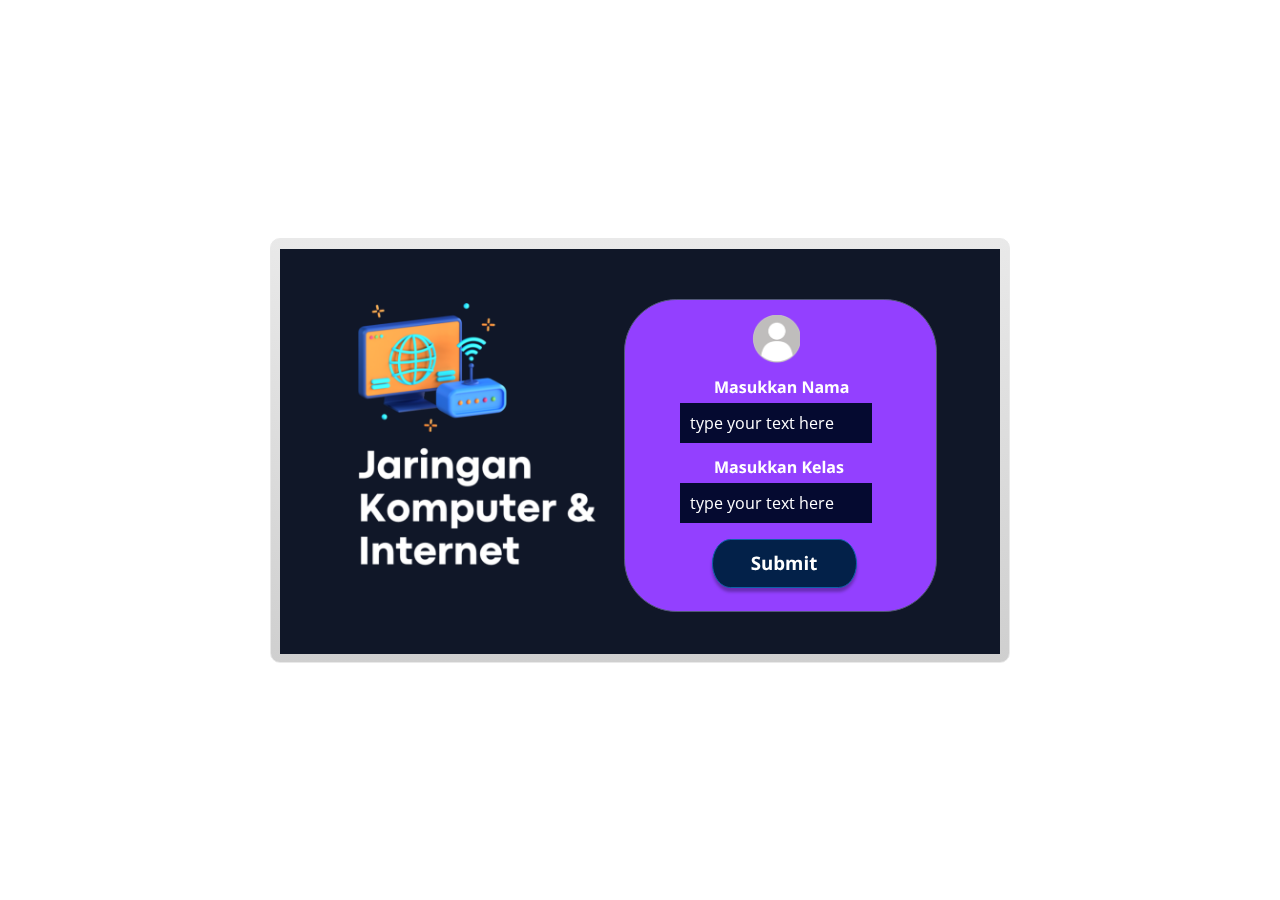
<file: index.html>
<!DOCTYPE html>
<html lang="en-US">
<head>
  <meta charset="utf-8">
  <!-- Created using Storyline 3 - http://www.articulate.com  -->
  <!-- version: 3.11.23355.0 -->
  <title>Jaringan Komputer dan Internet</title>
  <meta http-equiv="x-ua-compatible" content="IE=edge" />
  <meta name="viewport" content="width=device-width, initial-scale=1.0, user-scalable=no, shrink-to-fit=no, minimal-ui" />
  <meta name="apple-mobile-web-app-capable" content="yes" />
  <style>
    html, body { height: 100%; padding: 0; margin: 0 }
    #app { height: 100%; width: 100%; }
  </style>
  
  <script>window.THREE = { };</script>
</head>
<body style="background: #FFFFFF" class="cs-HTML theme-classic">
  <!-- 360 -->
  <script>!function(e){function n(e,i){return e.test(i)}function i(e){var i=e||navigator.userAgent,o=i.split("[FBAN");if(void 0!==o[1]&&(i=o[0]),this.apple={phone:n(t,i),ipod:n(d,i),tablet:!n(t,i)&&n(s,i),device:n(t,i)||n(d,i)||n(s,i)},this.amazon={phone:n(h,i),tablet:!n(h,i)&&n(a,i),device:n(h,i)||n(a,i)},this.android={phone:n(h,i)||n(b,i),tablet:!n(h,i)&&!n(b,i)&&(n(a,i)||n(r,i)),device:n(h,i)||n(a,i)||n(b,i)||n(r,i)},this.windows={phone:n(l,i),tablet:n(p,i),device:n(l,i)||n(p,i)},this.other={blackberry:n(f,i),blackberry10:n(u,i),opera:n(c,i),firefox:n(A,i),chrome:n(w,i),device:n(f,i)||n(u,i)||n(c,i)||n(A,i)||n(w,i)},this.seven_inch=n(v,i),this.any=this.apple.device||this.android.device||this.windows.device||this.other.device||this.seven_inch,this.phone=this.apple.phone||this.android.phone||this.windows.phone,this.tablet=this.apple.tablet||this.android.tablet||this.windows.tablet,"undefined"==typeof window)return this}function o(){var e=new i;return e.Class=i,e}var t=/iPhone/i,d=/iPod/i,s=/iPad/i,b=/(?=.*\bAndroid\b)(?=.*\bMobile\b)/i,r=/Android/i,h=/(?=.*\bAndroid\b)(?=.*\bSD4930UR\b)/i,a=/(?=.*\bAndroid\b)(?=.*\b(?:KFOT|KFTT|KFJWI|KFJWA|KFSOWI|KFTHWI|KFTHWA|KFAPWI|KFAPWA|KFARWI|KFASWI|KFSAWI|KFSAWA)\b)/i,l=/IEMobile/i,p=/(?=.*\bWindows\b)(?=.*\bARM\b)/i,f=/BlackBerry/i,u=/BB10/i,c=/Opera Mini/i,w=/(CriOS|Chrome)(?=.*\bMobile\b)/i,A=/(?=.*\bFirefox\b)(?=.*\bMobile\b)/i,v=new RegExp("(?:Nexus 7|BNTV250|Kindle Fire|Silk|GT-P1000)","i");"undefined"!=typeof module&&module.exports&&"undefined"==typeof window?module.exports=i:"undefined"!=typeof module&&module.exports&&"undefined"!=typeof window?module.exports=o():"function"==typeof define&&define.amd?define("isMobile",[],e.isMobile=o()):e.isMobile=o()}(this);
    window.isMobile.apple.tablet = window.isMobile.apple.tablet ||
      (navigator.platform === 'MacIntel' && navigator.maxTouchPoints > 1);
    window.isMobile.apple.device = window.isMobile.apple.device || window.isMobile.apple.tablet;
    window.isMobile.tablet = window.isMobile.tablet || window.isMobile.apple.tablet;
    window.isMobile.any = window.isMobile.any || window.isMobile.apple.tablet;
  </script>

  <div id="focus-sink" aria-hidden="true" tabIndex="-1"></div>

  <div id="preso"></div>
  <script>
    window.DS = {};
    window.globals = {
      DATA_PATH_BASE: '',
      HAS_FRAME: true,
      HAS_SLIDE: true,

      lmsPresent: false,
      tinCanPresent: false,
      cmi5Present: false,
      aoSupport: false,
      scale: 'noscale',
      captureRc: false,
      browserSize: 'optimal',
      bgColor: '#FFFFFF',
      features: '',
      themeName: 'classic',
      preloaderColor: '#FFFFFF',
      suppressAnalytics: false,
      productChannel: 'perpetual',
      publishSource: 'storyline',
      aid: '',
      cid: '89668175-766b-418c-a531-d9a6a8666fb9',
      playerVersion: '3.11.23355.0',
      maxIosVideoElements: 5,

      
      parseParams: function(qs) {
        if (window.globals.parsedParams != null) {
          return window.globals.parsedParams;
        }
        qs = (qs || window.location.search.substr(1)).split('+').join(' ');
        var params = {},
            tokens,
            re = /[?&]?([^=]+)=([^&]*)/g;

        while (tokens = re.exec(qs)) {
          params[decodeURIComponent(tokens[1]).trim()] =
            decodeURIComponent(tokens[2]).trim();
        }
        window.globals.parsedParams = params;
        return params;
      }

    };

    (function() {

      var classTypes = [ 'desktop', 'mobile', 'phone', 'tablet' ];

      var addDeviceClasses = function(prefix, testObj) {
        var curr, i;
        for (i = 0; i < classTypes.length; i++) {
          curr = classTypes[i];
          if (testObj[curr]) {
            document.body.classList.add(prefix + curr);
          }
        }
      };

      var params = window.globals.parseParams(),
          isDevicePreview = params.devicepreview === '1',
          isPhoneOverride = params.deviceType === 'phone' || (isDevicePreview && params.phone == '1'),
          isTabletOverride = (params.deviceType === 'tablet' || isDevicePreview) && !isPhoneOverride,
          isMobileOverride = isPhoneOverride || isTabletOverride;

      var deviceView = {
        desktop: !window.isMobile.any && !isMobileOverride,
        mobile: window.isMobile.any || isMobileOverride,
        phone: isPhoneOverride || (window.isMobile.phone && !isTabletOverride),
        tablet: isTabletOverride || window.isMobile.tablet
      };

      window.globals.deviceView = deviceView;
      window.isMobile.desktop = !window.isMobile.any;
      window.isMobile.mobile = window.isMobile.any;

      addDeviceClasses('view-', deviceView);

    })();
  </script>
  
  <script src='story_content/user.js' type=text/javascript></script>
  <div class="slide-loader"></div>

  <script type="text/javascript">
    if (window.globals.deviceView.isMobile) { var doc = document, loader = doc.body.querySelector('.slide-loader'); [ 1, 2, 3 ].forEach(function(n) { var d = doc.createElement('div'); d.style.backgroundColor = window.globals.preloaderColor; d.classList.add('mobile-loader-dot'); d.classList.add('dot' + n); loader.appendChild(d); }); }
  </script>

  <div class="mobile-load-title-overlay" style="display: none">
    <div class="mobile-load-title">Jaringan Komputer dan Internet</div>
  </div>

  <div class="mobile-chrome-warning"></div>

  <script>
    
    if (window.autoSpider && window.vInterfaceObject) {
      document.querySelector('.mobile-load-title-overlay').style.display = 'none';
    }
  </script>

  

  <link rel="stylesheet" href="html5/data/css/output.min.css" data-noprefix />
</body>
<script src="html5/lib/scripts/ds-bootstrap.min.js"></script>
</html>
</file>
<file: html5/data/css/output.min.css>
@font-face {
  font-family: 'Open SansBold CharsBold8F467476';
  src: url('[data-uri]');
  font-style: normal;
  font-weight: normal;
}
@font-face {
  font-family: 'Open Sans Charset1_ 5hOC5FE7E9A';
  src: url('[data-uri]');
  font-style: normal;
  font-weight: normal;
}
@font-face {
  font-family: 'Arial Charset1_ 5mab3nZ17DC18BA';
  src: url('[data-uri]');
  font-style: normal;
  font-weight: normal;
}
@font-face {
  font-family: 'Open SansItalic CItalic627B203B';
  src: url('[data-uri]');
  font-style: normal;
  font-weight: normal;
}
@font-face {
  font-family: 'GabriolaBold CharseBoldBD255285';
  src: url('[data-uri]');
  font-style: normal;
  font-weight: normal;
}
@font-face {
  font-family: 'Open Sans Charset0_v9TY33EDE6F2';
  src: url('[data-uri]');
  font-style: normal;
  font-weight: normal;
}
.cs-npnxnanbnsnfns00000000001 .cs-infopanel  {
  box-shadow: 0 1px 0 rgba(184, 184, 184, 1);
  background: rgba(255, 255, 255, 1);
}
.cs-npnxnanbnsnfns00000000001 .cs-infopanel .cs-link {
  color: rgba(124, 34, 128, 1);
}
.cs-npnxnanbnsnfns00000000001 .cs-infopanel .cs-link:hover {
  color: rgba(0, 0, 238, 1);
}
.cs-npnxnanbnsnfns00000000001 .cs-infopanel .cs-name {
  color: rgba(68, 68, 68, 1);
}
.cs-npnxnanbnsnfns00000000001 .cs-infopanel .cs-title {
  color: rgba(153, 153, 153, 1);
}
.cs-npnxnanbnsnfns00000000001 .cs-infopanelpopup  {
  box-shadow: 0 1px 0 rgba(184, 184, 184, 1);
  background: linear-gradient(180deg, rgba(233, 233, 233, 1) 0%, rgba(207, 207, 207, 1) 100%);
}
.cs-npnxnanbnsnfns00000000001 .cs-infopanelpopup .cs-link {
  color: rgba(124, 34, 128, 1);
}
.cs-npnxnanbnsnfns00000000001 .cs-infopanelpopup .cs-link:hover {
  color: rgba(0, 0, 238, 1);
}
.cs-npnxnanbnsnfns00000000001 .cs-infopanelpopup .cs-name {
  color: rgba(68, 68, 68, 1);
}
.cs-npnxnanbnsnfns00000000001 .cs-infopanelpopup .cs-bio {
  color: rgba(153, 153, 153, 1);
}
.cs-npnxnanbnsnfns00000000001 .cs-timer  {
  color: rgba(85, 85, 85, 1);
}
.cs-npnxnanbnsnfns00000000001 .cs-duration stop:first-child {
  stop-color: rgba(0, 215, 255, 1);
}
.cs-npnxnanbnsnfns00000000001 .cs-duration stop:last-child {
  stop-color: rgba(0, 171, 255, 1);
}
.cs-npnxnanbnsnfns00000000001 .cs-elapsed stop:first-child {
  stop-color: rgba(254, 227, 71, 1);
}
.cs-npnxnanbnsnfns00000000001 .cs-elapsed stop:last-child {
  stop-color: rgba(252, 204, 42, 1);
}
.cs-npnxnanbnsnfns00000000001 .cs-timer .cs-pie .cs-innerstroke {
  stroke: rgba(199, 199, 199, 1);
}
.cs-npnxnanbnsnfns00000000001 .cs-timer .cs-pie .cs-innerborder {
  stroke: rgba(255, 255, 255, 1);
}
.cs-npnxnanbnsnfns00000000001 .cs-window  {
  box-shadow: 0 8px 5px rgba(0, 0, 0, 0.2);
  border-color: rgba(234, 234, 234, 1);
  background: rgba(243, 243, 243, 1);
  color: rgba(85, 85, 85, 1);
}
.cs-npnxnanbnsnfns00000000001 .cs-window .cs-diva {
  border-color: rgba(247, 247, 247, 1);
}
.cs-npnxnanbnsnfns00000000001 .cs-window .cs-divb {
  border-color: rgba(211, 211, 211, 1);
}
.cs-npnxnanbnsnfns00000000001 .cs-editor .cs-editor-slide {
  color: rgba(85, 85, 85, 1);
}
.cs-npnxnanbnsnfns00000000001 .cs-editor .cs-editor-html {
  color: rgba(68, 68, 68, 1);
}
.cs-npnxnanbnsnfns00000000001 .cs-editor .cs-editor-button {
  text-shadow: 0 1px 0 rgba(240, 240, 240, 1);
  color: rgba(53, 53, 53, 1);
  border-color: rgba(177, 177, 177, 1);
  background: linear-gradient(180deg, rgba(245, 245, 245, 1) 0%, rgba(199, 199, 199, 1) 100%);
}
.cs-npnxnanbnsnfns00000000001 .cs-editor .cs-editor-button:hover {
  background: linear-gradient(180deg, rgba(242, 242, 242, 1) 0%, rgba(175, 175, 175, 1) 100%);
}
.cs-npnxnanbnsnfns00000000001 .cs-editor .cs-editor-button:active {
  background: linear-gradient(180deg, rgba(199, 199, 199, 1) 0%, rgba(244, 244, 244, 1) 100%);
}
.cs-npnxnanbnsnfns00000000001 .cs-listitem  {
  color: rgba(53, 53, 53, 1);
  border-color: rgba(223, 223, 223, 1);
}
.cs-npnxnanbnsnfns00000000001 .cs-listitem.cs-viewed {
  color: rgba(144, 144, 144, 1);
}
.cs-npnxnanbnsnfns00000000001 .cs-listitem.cs-selected {
  color: rgba(53, 53, 53, 1);
  background: rgba(192, 226, 241, 1);
}
.cs-npnxnanbnsnfns00000000001 .cs-listitem.cs-selected:hover {
  background: rgba(192, 226, 241, 1);
}
.cs-npnxnanbnsnfns00000000001 .cs-listitem.cs-selected.hover {
  background: rgba(192, 226, 241, 1);
}
.cs-npnxnanbnsnfns00000000001 .cs-listitem.cs-selected:focus {
  background: rgba(192, 226, 241, 1);
}
.cs-npnxnanbnsnfns00000000001 .cs-listitem .cs-icon-carrot {
  fill: rgba(53, 53, 53, 1);
}
.cs-npnxnanbnsnfns00000000001 .cs-listitem .cs-icon-carrot .cs-shadow {
  fill: rgba(255, 255, 255, 1);
}
.cs-npnxnanbnsnfns00000000001 .cs-listitem:hover {
  background: rgba(230, 230, 230, 1);
}
.cs-npnxnanbnsnfns00000000001 .cs-listitem.hover {
  background: rgba(230, 230, 230, 1);
}
.cs-npnxnanbnsnfns00000000001 .cs-listitem:focus {
  background: rgba(230, 230, 230, 1);
}
.cs-npnxnanbnsnfns00000000001 .cs-glossary  {
  color: rgba(53, 53, 53, 1);
}
.cs-npnxnanbnsnfns00000000001 .cs-glossary .cs-scrolling-panel {
  background: rgba(231, 231, 231, 1);
}
.cs-npnxnanbnsnfns00000000001 .cs-glossary .cs-term.cs-selected .cs-choice-list-trigger {
  color: rgba(53, 53, 53, 1);
  background: rgba(192, 226, 241, 1);
}
.cs-npnxnanbnsnfns00000000001 .cs-glossary .cs-term.cs-selected .cs-choice-list-trigger:focus {
  color: rgba(53, 53, 53, 1);
  background: rgba(192, 226, 241, 1);
}
.cs-npnxnanbnsnfns00000000001 .cs-glossary .cs-term:hover .cs-choice-list-trigger {
  background: rgba(230, 230, 230, 1);
}
.cs-npnxnanbnsnfns00000000001 .cs-glossary .cs-term.hover .cs-choice-list-trigger {
  background: rgba(230, 230, 230, 1);
}
.cs-npnxnanbnsnfns00000000001 .cs-glossary .cs-term .cs-choice-list-trigger:focus {
  background: rgba(230, 230, 230, 1);
}
.cs-npnxnanbnsnfns00000000001 .cs-glossary .cs-diva {
  border-color: rgba(226, 226, 226, 1);
}
.cs-npnxnanbnsnfns00000000001 .cs-glossary .cs-divb {
  border-color: rgba(226, 226, 226, 1);
}
.cs-npnxnanbnsnfns00000000001 .cs-glossary .cs-divc {
  border-color: rgba(250, 250, 250, 1);
}
.cs-npnxnanbnsnfns00000000001 .cs-glossary .cs-heading {
  color: rgba(68, 68, 68, 1);
}
.cs-npnxnanbnsnfns00000000001 .cs-resource .cs-separator {
  border-color: rgba(224, 224, 224, 1);
}
.cs-npnxnanbnsnfns00000000001 .cs-outline  {
  color: rgba(68, 68, 68, 1);
}
.cs-npnxnanbnsnfns00000000001 .cs-outline .cs-diva {
  border-color: rgba(198, 198, 198, 1);
}
.cs-npnxnanbnsnfns00000000001 .cs-outline .cs-divb {
  border-color: rgba(249, 249, 249, 1);
}
.cs-npnxnanbnsnfns00000000001 .cs-outline .cs-divc {
  border-color: rgba(225, 225, 225, 1);
}
.cs-npnxnanbnsnfns00000000001 .cs-outline .cs-search-filter:hover {
  color: rgba(0, 0, 238, 1);
}
.cs-npnxnanbnsnfns00000000001 .cs-outline .cs-search-filter.hover {
  color: rgba(0, 0, 238, 1);
}
.cs-npnxnanbnsnfns00000000001 .cs-transcript  {
  color: rgba(68, 68, 68, 1);
}
.cs-npnxnanbnsnfns00000000001 .cs-transcript .cs-div {
  border-color: rgba(225, 225, 225, 1);
}
.cs-npnxnanbnsnfns00000000001 .cs-tabs:not(.topmenu-item) {
  color: rgba(85, 85, 85, 1);
}
.cs-npnxnanbnsnfns00000000001 .cs-tabs .cs-inner-button:not(.topmenu-item) {
  text-shadow: 0 1px 0 rgba(240, 240, 240, 1);
}
.cs-npnxnanbnsnfns00000000001 .cs-tabs:hover:not(.topmenu-item) {
  color: rgba(51, 51, 51, 1);
}
.cs-npnxnanbnsnfns00000000001 .cs-tabs.cs-selected {
  background: rgba(243, 243, 243, 1);
  color: rgba(51, 51, 51, 1);
}
.cs-npnxnanbnsnfns00000000001 .cs-seekcontrol  {
  background: linear-gradient(180deg, rgba(245, 245, 245, 1) 0%, rgba(199, 199, 199, 1) 100%);
  border-color: rgba(177, 177, 177, 1);
}
.cs-npnxnanbnsnfns00000000001 .cs-seekcontrol .cs-button:hover .cs-icon {
  fill: rgba(85, 85, 85, 1);
}
.cs-npnxnanbnsnfns00000000001 .cs-seekcontrol .cs-button.hover .cs-icon {
  fill: rgba(85, 85, 85, 1);
}
.cs-npnxnanbnsnfns00000000001 .cs-seekcontrol .cs-button .cs-icon-shadow {
  fill: rgba(240, 240, 240, 1);
}
.cs-npnxnanbnsnfns00000000001 .cs-seekcontrol .cs-button .cs-icon {
  fill: rgba(45, 45, 45, 1);
}
.cs-npnxnanbnsnfns00000000001 .cs-seekcontrol .cs-seek .cs-fill {
  background: rgba(255, 255, 255, 1);
}
.cs-npnxnanbnsnfns00000000001 .cs-seekcontrol .cs-seek {
  background: rgba(231, 231, 231, 1);
  border-color: rgba(184, 184, 184, 1);
}
.cs-npnxnanbnsnfns00000000001 .cs-searchinput .cs-input {
  color: rgba(138, 138, 138, 1);
  border-color: rgba(173, 173, 173, 1);
  background: rgba(223, 223, 223, 1);
}
.cs-npnxnanbnsnfns00000000001 .cs-searchinput .cs-input:focus {
  color: rgba(51, 51, 51, 1);
  background: rgba(250, 250, 250, 1);
}
.cs-npnxnanbnsnfns00000000001 .cs-searchinput .cs-input:hover {
  box-shadow: inset 0 0 1px 0 rgba(107, 248, 255, 1);
}
.cs-npnxnanbnsnfns00000000001 .cs-searchinput .cs-input.hover {
  box-shadow: inset 0 0 1px 0 rgba(107, 248, 255, 1);
}
.cs-npnxnanbnsnfns00000000001 .cs-searchinput .cs-button .cs-icon {
  fill: rgba(138, 138, 138, 1);
}
.cs-npnxnanbnsnfns00000000001 .cs-searchinput .cs-button:hover {
  fill: linear-gradient(180deg, rgba(245, 245, 245, 1) 0%, rgba(199, 199, 199, 1) 100%);
}
.cs-npnxnanbnsnfns00000000001 .cs-searchinput .cs-button.hover {
  fill: linear-gradient(180deg, rgba(245, 245, 245, 1) 0%, rgba(199, 199, 199, 1) 100%);
}
.cs-npnxnanbnsnfns00000000001 .cs-menu  {
  box-shadow: 0 1px 0 rgba(184, 184, 184, 1);
  background: rgba(243, 243, 243, 1);
}
.cs-npnxnanbnsnfns00000000001 .cs-topmenu-item.active .cs-tab {
  background: rgba(243, 243, 243, 1);
}
.cs-npnxnanbnsnfns00000000001 .cs-logo  {
  box-shadow: 0 1px 0 rgba(184, 184, 184, 1);
  background: rgba(255, 255, 255, 1);
}
.cs-npnxnanbnsnfns00000000001 .cs-checkbox  {
  color: rgba(68, 68, 68, 1);
}
.cs-npnxnanbnsnfns00000000001 .cs-checkbox:hover {
  border-color: rgba(107, 248, 255, 1);
}
.cs-npnxnanbnsnfns00000000001 .cs-checkbox.hover {
  border-color: rgba(107, 248, 255, 1);
}
.cs-npnxnanbnsnfns00000000001 .cs-checkbox .cs-box {
  color: rgba(255, 255, 255, 1);
  border-color: rgba(184, 184, 184, 1);
}
.cs-npnxnanbnsnfns00000000001 .cs-checkbox .cs-box:checked::after {
  color: rgba(51, 204, 0, 1);
}
.cs-npnxnanbnsnfns00000000001 .cs-button  {
  text-shadow: 0 1px 0 rgba(240, 240, 240, 1);
  color: rgba(53, 53, 53, 1);
  border-color: rgba(177, 177, 177, 1);
  background: linear-gradient(180deg, rgba(245, 245, 245, 1) 0%, rgba(199, 199, 199, 1) 100%);
  box-shadow: 0 1px 0 rgba(207, 207, 207, 1);
}
.cs-npnxnanbnsnfns00000000001 .cs-button .cs-icon {
  fill: rgba(53, 53, 53, 1);
}
.cs-npnxnanbnsnfns00000000001 .cs-button .cs-icon-shadow {
  fill: rgba(240, 240, 240, 1);
}
.cs-npnxnanbnsnfns00000000001 .cs-button:hover {
  background: linear-gradient(180deg, rgba(242, 242, 242, 1) 0%, rgba(175, 175, 175, 1) 100%);
}
.cs-npnxnanbnsnfns00000000001 .cs-button.hover {
  background: linear-gradient(180deg, rgba(242, 242, 242, 1) 0%, rgba(175, 175, 175, 1) 100%);
}
.cs-npnxnanbnsnfns00000000001 .cs-button:active {
  background: linear-gradient(180deg, rgba(199, 199, 199, 1) 0%, rgba(244, 244, 244, 1) 100%);
}
.cs-npnxnanbnsnfns00000000001 .cs-button.cs-disabled:hover {
  background: linear-gradient(180deg, rgba(245, 245, 245, 1) 0%, rgba(199, 199, 199, 1) 100%);
}
.cs-npnxnanbnsnfns00000000001 .cs-button.cs-disabled.hover {
  background: linear-gradient(180deg, rgba(245, 245, 245, 1) 0%, rgba(199, 199, 199, 1) 100%);
}
.cs-npnxnanbnsnfns00000000001 .cs-button.cs-disabled:active {
  background: linear-gradient(180deg, rgba(245, 245, 245, 1) 0%, rgba(199, 199, 199, 1) 100%);
}
.cs-npnxnanbnsnfns00000000001 .cs-button.cs-volume:hover {
  background: linear-gradient(180deg, rgba(245, 245, 245, 1) 0%, rgba(199, 199, 199, 1) 100%);
}
.cs-npnxnanbnsnfns00000000001 .cs-button.cs-volume.hover {
  background: linear-gradient(180deg, rgba(245, 245, 245, 1) 0%, rgba(199, 199, 199, 1) 100%);
}
.cs-npnxnanbnsnfns00000000001 .cs-button.cs-volume:active {
  background: linear-gradient(180deg, rgba(245, 245, 245, 1) 0%, rgba(199, 199, 199, 1) 100%);
}
.cs-npnxnanbnsnfns00000000001.cs-base  {
  color: rgba(85, 85, 85, 1);
  border-color: rgba(233, 233, 233, 1);
  background: linear-gradient(180deg, rgba(233, 233, 233, 1) 0%, rgba(207, 207, 207, 1) 100%);
}
.cs-npnxnanbnsnfns00000000001.cs-base .cs-separator .cs-diva {
  background: rgba(211, 211, 211, 1);
}
.cs-npnxnanbnsnfns00000000001.cs-base .cs-separator .cs-divb {
  background: rgba(247, 247, 247, 1);
}
.cs-npnxnanbnsnfns00000000001.cs-base .cs-topmenu-item.active .cs-tab {
  border-color: rgba(211, 211, 211, 1);
}
.cs-npnxnanbnsnfns00000000001.cs-base .cs-topmenu-item.active .cs-panel {
  border-color: rgba(211, 211, 211, 1);
}
.cs-npnxnanbnsnfns00000000001.cs-base .cs-left {
  background: linear-gradient(180deg, rgba(219, 219, 219, 1) 0%, rgba(195, 195, 195, 1) 100%);
}
.cs-npnxnanbnsnfns00000000001.cs-base .cs-area-primary .cs-slide-container {
  background: linear-gradient(180deg, rgba(233, 233, 233, 1) 0%, rgba(207, 207, 207, 1) 100%);
}
.cs-npnxnanbnsnfns00000000001 .cs-volume::-moz-range-thumb {
  border-color: rgba(165, 165, 165, 1);
  box-shadow: inset 0 0 1px 0 rgba(212, 212, 212, 1);
  background: rgba(200, 200, 200, 1);
}
.cs-npnxnanbnsnfns00000000001 .cs-volume::-ms-thumb {
  border-color: rgba(165, 165, 165, 1);
  box-shadow: inset 0 0 1px 0 rgba(212, 212, 212, 1);
  background: rgba(200, 200, 200, 1);
}
.cs-npnxnanbnsnfns00000000001 .cs-volume::-webkit-slider-thumb {
  border-color: rgba(165, 165, 165, 1);
  box-shadow: inset 0 0 1px 0 rgba(212, 212, 212, 1);
  background: rgba(200, 200, 200, 1);
}
.cs-npnxnanbnsnfns00000000001 .cs-volume::-moz-range-track {
  border-color: rgba(242, 242, 242, 1);
  background: linear-gradient(180deg, rgba(188, 188, 188, 1) 0%, rgba(188, 188, 188, 1) 50.196%, rgba(195, 195, 195, 1) 100%);
}
.cs-npnxnanbnsnfns00000000001 .cs-volume::-ms-track {
  border-color: rgba(242, 242, 242, 1);
  background: linear-gradient(180deg, rgba(188, 188, 188, 1) 0%, rgba(188, 188, 188, 1) 50.196%, rgba(195, 195, 195, 1) 100%);
}
.cs-npnxnanbnsnfns00000000001 .cs-volume::-webkit-slider-runnable-track {
  border-color: rgba(242, 242, 242, 1);
  background: linear-gradient(180deg, rgba(188, 188, 188, 1) 0%, rgba(188, 188, 188, 1) 50.196%, rgba(195, 195, 195, 1) 100%);
}
body.show-focus .tab-focus-box {
  border-color: rgba(255, 255, 0, 1);
}
.skipnav {
  border-color: rgba(255, 255, 0, 1);
}
.fn-npnxnanbsnfns00000000001 {
  font-family: 'Open SansD6FFC9F9';
  -webkit-font-variant-ligatures: no-common-ligatures;
  font-variant-ligatures: no-common-ligatures;
}
.fn-pxabnsnfns00000000001 {
  font-family: 'Open SansD6FFC9F9';
  -webkit-font-variant-ligatures: no-common-ligatures;
  font-variant-ligatures: no-common-ligatures;
}
.fn-npxnabnsnfns00000000001 {
  font-family: 'Open SansD6FFC9F9';
  -webkit-font-variant-ligatures: no-common-ligatures;
  font-variant-ligatures: no-common-ligatures;
}
.fn-npnxnanbnsnfns00000000001 {
  font-family: 'Open SansD6FFC9F9';
  -webkit-font-variant-ligatures: no-common-ligatures;
  font-variant-ligatures: no-common-ligatures;
}
.fn-pxabnsnfns00000000000 {
  font-family: 'Open SansD6FFC9F9';
  -webkit-font-variant-ligatures: no-common-ligatures;
  font-variant-ligatures: no-common-ligatures;
}
@font-face {
  font-family: 'Open SansD6FFC9F9';
  src: url('[data-uri]');
  font-style: normal;
  font-weight: bold;
}
@font-face {
  font-family: 'Open SansD6FFC9F9';
  src: url('[data-uri]');
  font-style: normal;
  font-weight: normal;
}
.cs-InvalidPromptSlide .cs-5cufmeBsx09-InvalidPromptSlide-btn0 {
  color: rgba(53, 53, 53, 1);
  border-color: rgba(177, 177, 177, 1);
  background: linear-gradient(180deg, rgba(245, 245, 245, 1) 0%, rgba(199, 199, 199, 1) 100%);
  text-shadow: 0 1px 0 rgba(240, 240, 240, 1);
}
.cs-InvalidPromptSlide .cs-5cufmeBsx09-InvalidPromptSlide-btn0 .cs-html {
  color: rgba(68, 68, 68, 1);
}
.cs-InvalidPromptSlide .cs-5cufmeBsx09-InvalidPromptSlide-btn0 .cs-slide {
  border-color: rgba(85, 85, 85, 1);
}
.cs-InvalidPromptSlide .cs-5cufmeBsx09-InvalidPromptSlide-btn0:hover {
  background: linear-gradient(180deg, rgba(242, 242, 242, 1) 0%, rgba(175, 175, 175, 1) 100%);
}
.cs-InvalidPromptSlide .cs-5cufmeBsx09-InvalidPromptSlide-btn0:active {
  background: linear-gradient(180deg, rgba(199, 199, 199, 1) 0%, rgba(244, 244, 244, 1) 100%);
}
.cs-PrintPromptSlide .cs-5cufmeBsx09-PrintPromptSlide-btn0 {
  color: rgba(53, 53, 53, 1);
  border-color: rgba(177, 177, 177, 1);
  background: linear-gradient(180deg, rgba(245, 245, 245, 1) 0%, rgba(199, 199, 199, 1) 100%);
  text-shadow: 0 1px 0 rgba(240, 240, 240, 1);
}
.cs-PrintPromptSlide .cs-5cufmeBsx09-PrintPromptSlide-btn0 .cs-html {
  color: rgba(68, 68, 68, 1);
}
.cs-PrintPromptSlide .cs-5cufmeBsx09-PrintPromptSlide-btn0 .cs-slide {
  border-color: rgba(85, 85, 85, 1);
}
.cs-PrintPromptSlide .cs-5cufmeBsx09-PrintPromptSlide-btn0:hover {
  background: linear-gradient(180deg, rgba(242, 242, 242, 1) 0%, rgba(175, 175, 175, 1) 100%);
}
.cs-PrintPromptSlide .cs-5cufmeBsx09-PrintPromptSlide-btn0:active {
  background: linear-gradient(180deg, rgba(199, 199, 199, 1) 0%, rgba(244, 244, 244, 1) 100%);
}
.cs-ScrollPromptSlide .cs-5cufmeBsx09-ScrollPromptSlide-btn0 {
  color: rgba(53, 53, 53, 1);
  border-color: rgba(177, 177, 177, 1);
  background: linear-gradient(180deg, rgba(245, 245, 245, 1) 0%, rgba(199, 199, 199, 1) 100%);
  text-shadow: 0 1px 0 rgba(240, 240, 240, 1);
}
.cs-ScrollPromptSlide .cs-5cufmeBsx09-ScrollPromptSlide-btn0 .cs-html {
  color: rgba(68, 68, 68, 1);
}
.cs-ScrollPromptSlide .cs-5cufmeBsx09-ScrollPromptSlide-btn0 .cs-slide {
  border-color: rgba(85, 85, 85, 1);
}
.cs-ScrollPromptSlide .cs-5cufmeBsx09-ScrollPromptSlide-btn0:hover {
  background: linear-gradient(180deg, rgba(242, 242, 242, 1) 0%, rgba(175, 175, 175, 1) 100%);
}
.cs-ScrollPromptSlide .cs-5cufmeBsx09-ScrollPromptSlide-btn0:active {
  background: linear-gradient(180deg, rgba(199, 199, 199, 1) 0%, rgba(244, 244, 244, 1) 100%);
}
.cs-ResumePromptSlide .cs-5cufmeBsx09-ResumePromptSlide-btn0 {
  color: rgba(53, 53, 53, 1);
  border-color: rgba(177, 177, 177, 1);
  background: linear-gradient(180deg, rgba(245, 245, 245, 1) 0%, rgba(199, 199, 199, 1) 100%);
  text-shadow: 0 1px 0 rgba(240, 240, 240, 1);
}
.cs-ResumePromptSlide .cs-5cufmeBsx09-ResumePromptSlide-btn0 .cs-html {
  color: rgba(68, 68, 68, 1);
}
.cs-ResumePromptSlide .cs-5cufmeBsx09-ResumePromptSlide-btn0 .cs-slide {
  border-color: rgba(85, 85, 85, 1);
}
.cs-ResumePromptSlide .cs-5cufmeBsx09-ResumePromptSlide-btn0:hover {
  background: linear-gradient(180deg, rgba(242, 242, 242, 1) 0%, rgba(175, 175, 175, 1) 100%);
}
.cs-ResumePromptSlide .cs-5cufmeBsx09-ResumePromptSlide-btn0:active {
  background: linear-gradient(180deg, rgba(199, 199, 199, 1) 0%, rgba(244, 244, 244, 1) 100%);
}
.cs-ResumePromptSlide .cs-5cufmeBsx09-ResumePromptSlide-btn1 {
  color: rgba(53, 53, 53, 1);
  border-color: rgba(177, 177, 177, 1);
  background: linear-gradient(180deg, rgba(245, 245, 245, 1) 0%, rgba(199, 199, 199, 1) 100%);
  text-shadow: 0 1px 0 rgba(240, 240, 240, 1);
}
.cs-ResumePromptSlide .cs-5cufmeBsx09-ResumePromptSlide-btn1 .cs-html {
  color: rgba(68, 68, 68, 1);
}
.cs-ResumePromptSlide .cs-5cufmeBsx09-ResumePromptSlide-btn1 .cs-slide {
  border-color: rgba(85, 85, 85, 1);
}
.cs-ResumePromptSlide .cs-5cufmeBsx09-ResumePromptSlide-btn1:hover {
  background: linear-gradient(180deg, rgba(242, 242, 242, 1) 0%, rgba(175, 175, 175, 1) 100%);
}
.cs-ResumePromptSlide .cs-5cufmeBsx09-ResumePromptSlide-btn1:active {
  background: linear-gradient(180deg, rgba(199, 199, 199, 1) 0%, rgba(244, 244, 244, 1) 100%);
}
.cs-ExternalInterfaceErrorSlide .cs-buttonOK {
  color: rgba(53, 53, 53, 1);
  border-color: rgba(177, 177, 177, 1);
  background: linear-gradient(180deg, rgba(245, 245, 245, 1) 0%, rgba(199, 199, 199, 1) 100%);
  text-shadow: 0 1px 0 rgba(240, 240, 240, 1);
}
.cs-ExternalInterfaceErrorSlide .cs-buttonOK .cs-html {
  color: rgba(68, 68, 68, 1);
}
.cs-ExternalInterfaceErrorSlide .cs-buttonOK .cs-slide {
  border-color: rgba(85, 85, 85, 1);
}
.cs-ExternalInterfaceErrorSlide .cs-buttonOK:hover {
  background: linear-gradient(180deg, rgba(242, 242, 242, 1) 0%, rgba(175, 175, 175, 1) 100%);
}
.cs-ExternalInterfaceErrorSlide .cs-buttonOK:active {
  background: linear-gradient(180deg, rgba(199, 199, 199, 1) 0%, rgba(244, 244, 244, 1) 100%);
}
</file>
